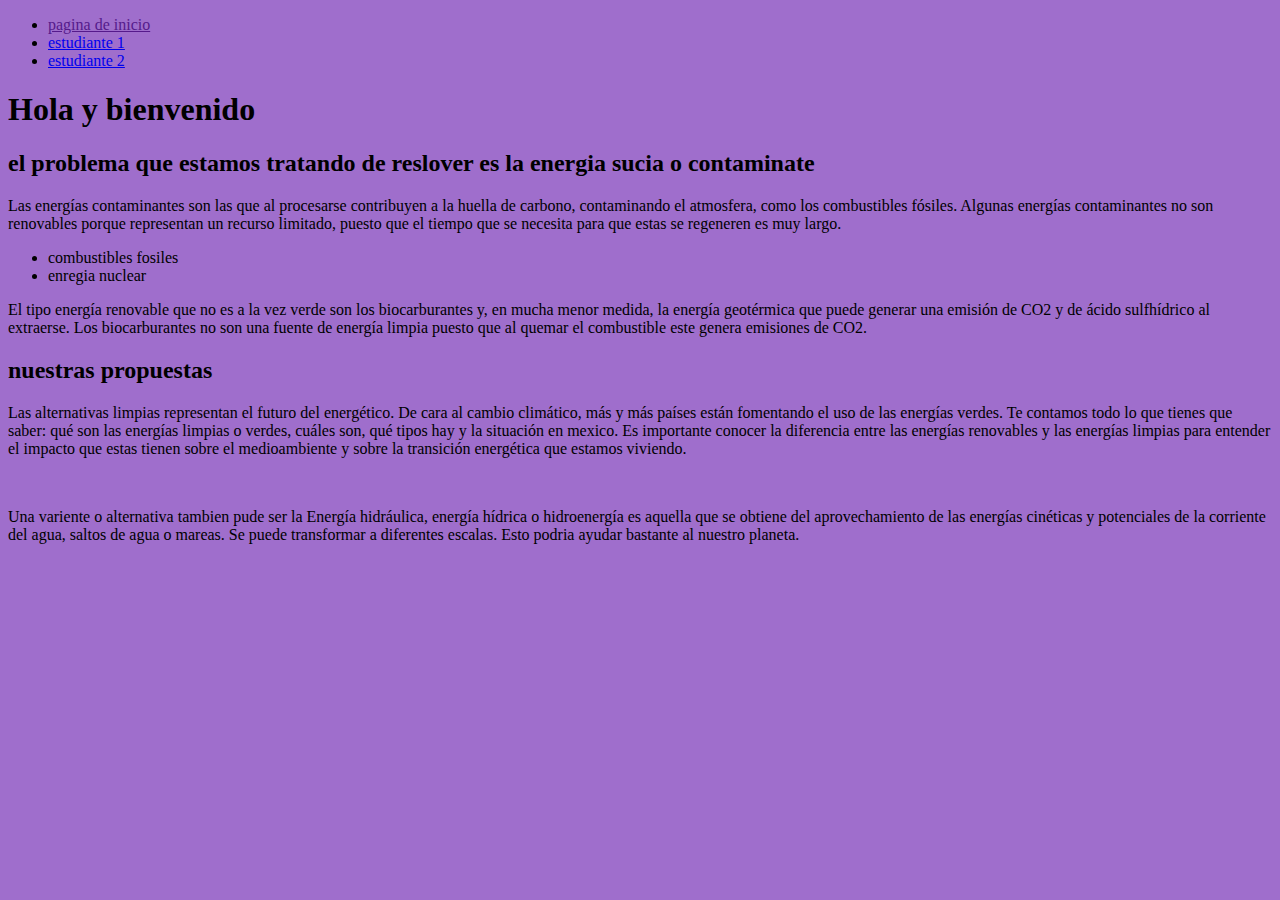
<file: index.html>
<!DOCTYPE html>
<head>
  <link rel="stylesheet" href="css/Color1.css">

  <nav class="menu">
  <ul>
    <li><a href="">pagina de inicio</a></li>
    <li><a href="estudiante2.html"> estudiante 1</a></li>
    <li><a href="estudiante2.html"> estudiante 2 </a></li>
  </ul>  
</head>

        <body>
            <h1> Hola y bienvenido</h1>
            <h2> el problema que estamos tratando de reslover es la energia sucia o contaminate</h2>
            <p>Las energías contaminantes son las que al procesarse contribuyen a la
               huella de carbono, contaminando el atmosfera, como los combustibles fósiles.
               Algunas energías contaminantes no son renovables porque representan un recurso
               limitado, puesto que el tiempo que se necesita para que estas se regeneren es muy largo.

               <ul>
                <li>combustibles fosiles </li>
                <li> enregia nuclear</li>
              </ul>
              El tipo energía renovable que no es a la vez verde son los biocarburantes y,
               en mucha menor medida, la energía geotérmica que puede generar una emisión
               de CO2 y de ácido sulfhídrico al extraerse.
               Los biocarburantes no son una fuente de energía limpia puesto que al quemar el combustible 
               este genera emisiones de CO2.
              
              </p>

              <p>
               <h2> nuestras propuestas</h2>
               Las alternativas limpias representan el futuro del energético. De cara al
                cambio climático, más y más países están fomentando el uso de las energías 
                verdes. Te contamos todo lo que tienes que saber: qué son las energías limpias 
                o verdes, cuáles son, qué tipos hay y la situación en mexico.
               Es importante conocer la diferencia entre las energías renovables y las energías 
               limpias para entender el impacto que estas tienen sobre el medioambiente y sobre 
               la transición energética que estamos viviendo. <!--Estudiante 1-->
              </p>
              <br>
              <p>Una variente o alternativa tambien pude ser la Energía hidráulica, energía hídrica o hidroenergía es aquella que se obtiene del aprovechamiento de las 
                energías cinéticas y potenciales de la corriente del agua, saltos de agua o mareas. Se puede transformar a diferentes escalas.
                   Esto podria ayudar bastante al nuestro planeta. </p> <!--Estudiante 2-->

        </body>
</file>
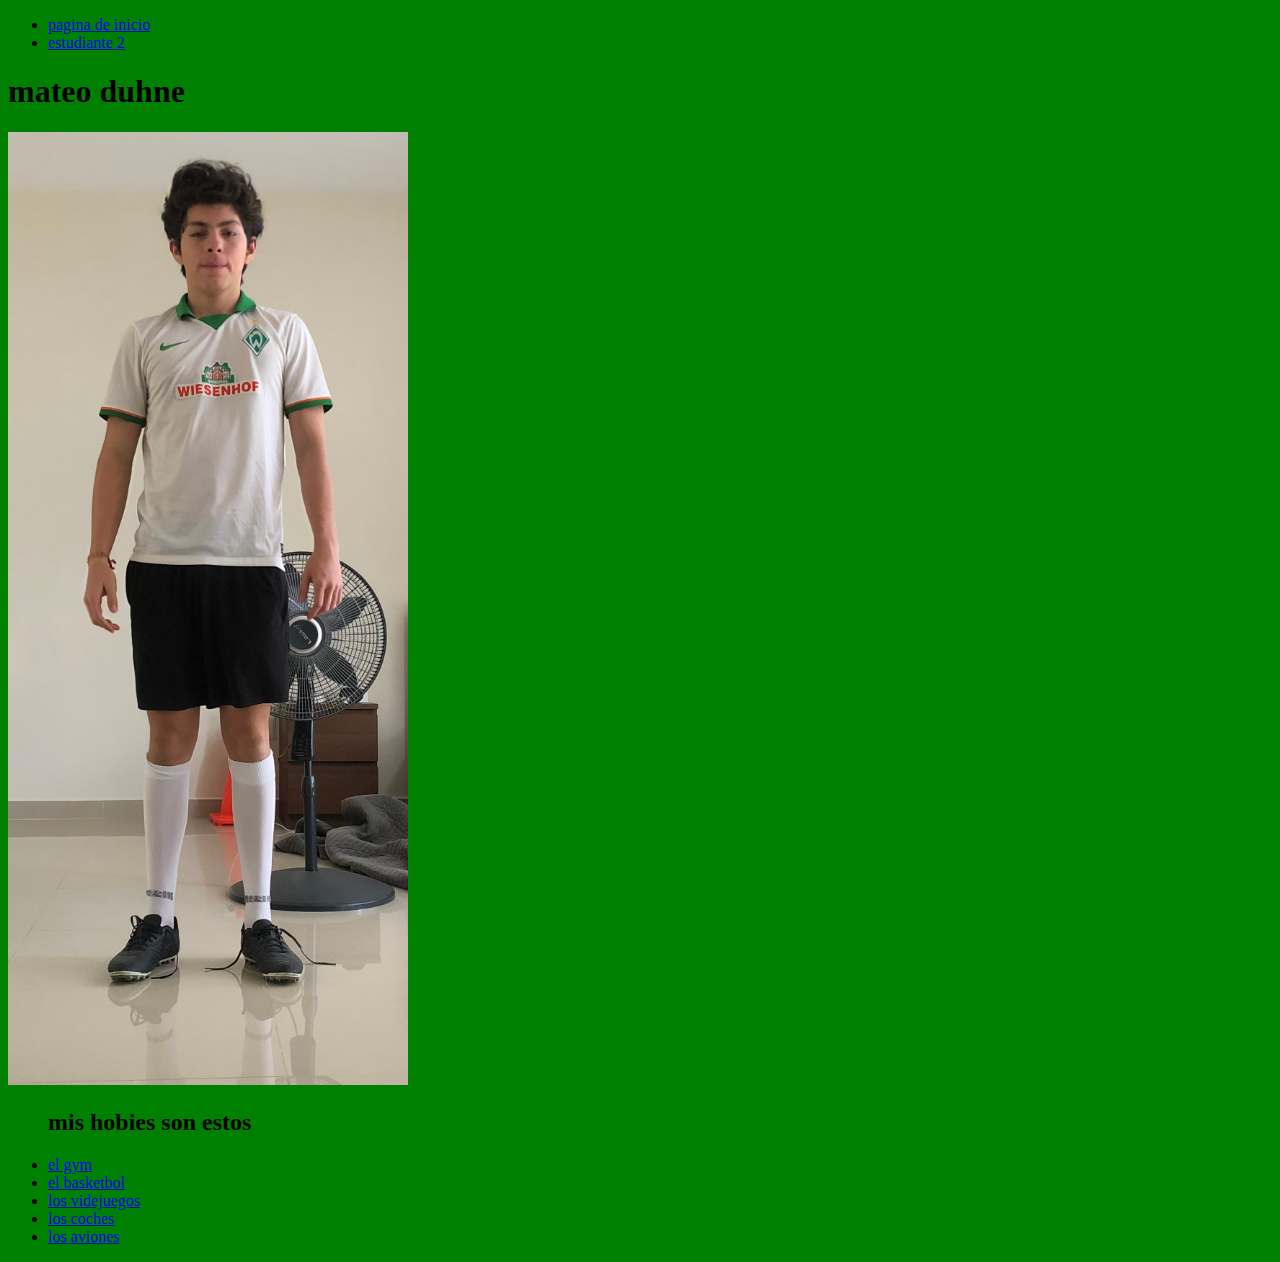
<file: estudiante1.html>
<!DOCTYPE html>
<head>
    <body style="background-color:#008000">
    </body>

    <nav class="menu">
        <ul>
          <li><a href="index.html">pagina de inicio</a></li>
          <li><a href="estudiante2.html"> estudiante 2 </a></li>
        </ul>

    <h1> mateo duhne </h1>
    <img src="imagenes/IMG-4422.jpg" width="400px">

<ul>
    <h2> mis hobies son estos</h2>
    <li><a href="https://blog.smartfit.com.mx/que-es-el-gimnasio-pregunta-con-muchas-respuestas/" target="blank"> el gym</a></li>
    <li><a href="https://es.wikipedia.org/wiki/Baloncesto" target="blank"> el basketbol</a></li>
    <li><a href="https://es.wikipedia.org/wiki/Videojuego" target="blank"> los videjuegos</a></li>
    <li><a href="https://es.wikipedia.org/wiki/Automóvil" target="blank"> los coches</a></li>
    <li><a href="https://es.wikipedia.org/wiki/Avión" target="blank"> los aviones</a></li>
</ul>
</file>
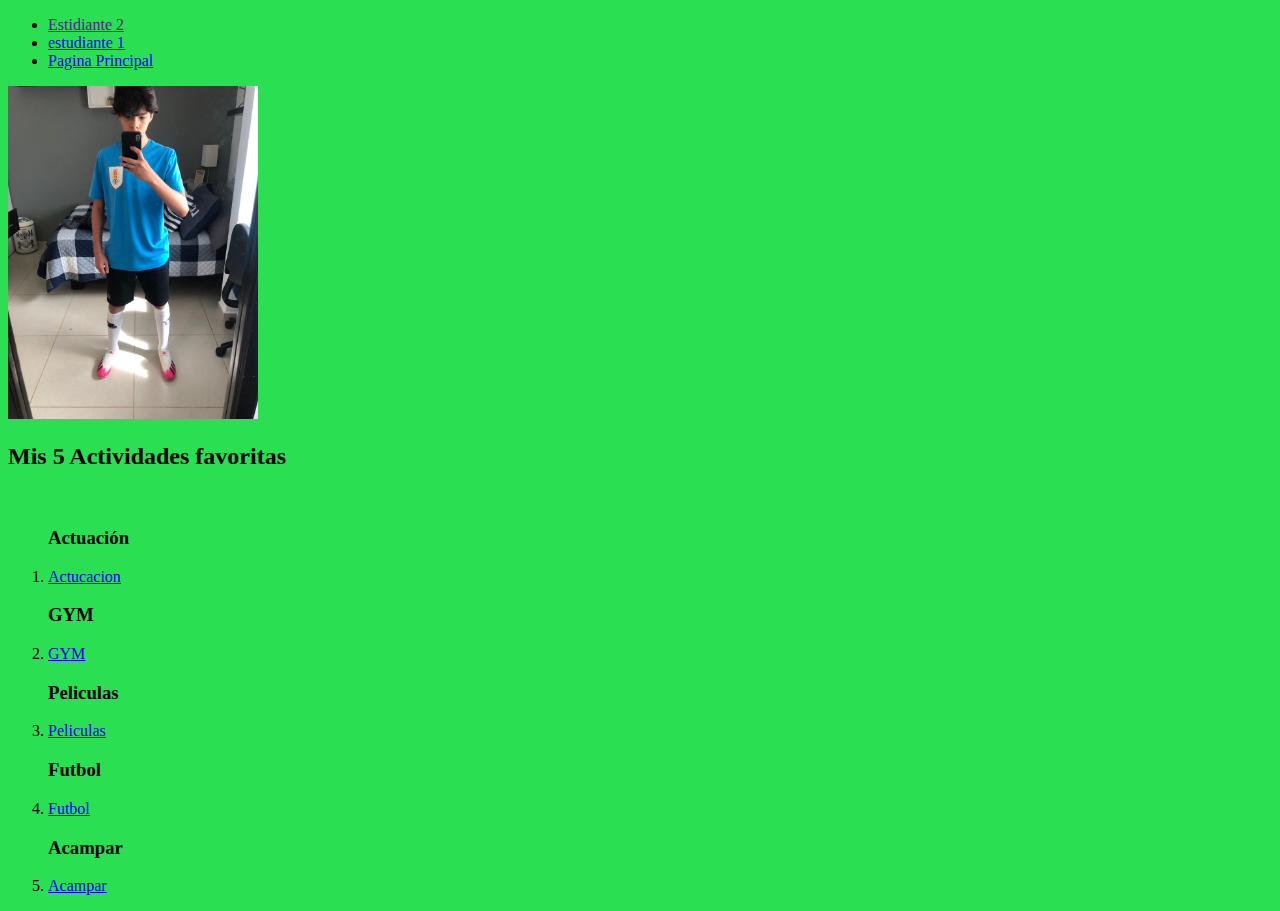
<file: estudiante2.html>
<!DOCTYPE html>
<html>
<head>
    <link rel="stylesheet" href="css/Color2.css">

<title>Pagina Estudiante 2</title>
<nav class="menu">
    <ul>
      <li><a href="">Estidiante 2</a></li>
      <li><a href="estudiante1.html"> estudiante 1</a></li>
      <li><a href="index.html"> Pagina Principal</a></li>
    </ul>  
<img src="image/8a0749e7-5ab6-4d51-b6de-f9eb1cca2ef1.jpg" width="250px">
</head>
<body>
    <h2> Mis 5 Actividades favoritas</h2>
        <br>
        <ol>
            <h3>Actuación</h3>
                <li><a href="https://es.wikipedia.org/wiki/Actuación"> Actucacion </a></li>
                <h3>GYM</h3>
                    <li><a href="https://es.wikipedia.org/wiki/Gimnasio"> GYM </a></li>
                    <h3>Peliculas</h3>
                         <li><a href="https://es.wikipedia.org/wiki/Película"> Peliculas </a></li>
                         <h3>Futbol</h3>
                            <li><a href="https://es.wikipedia.org/wiki/Fútbol"> Futbol </a></li>
                            <h3>Acampar</h3>
                              <li><a href="https://es.wikipedia.org/wiki/Acampada"> Acampar </a></li>
                              
                                   </ol>
                            
</body>

</html>
</file>
<file: css/Color1.css>
body {background-color: rgb(159, 110, 204);}
</file>
<file: css/Color2.css>
body {background-color: rgb(43, 223, 82);}
</file>
